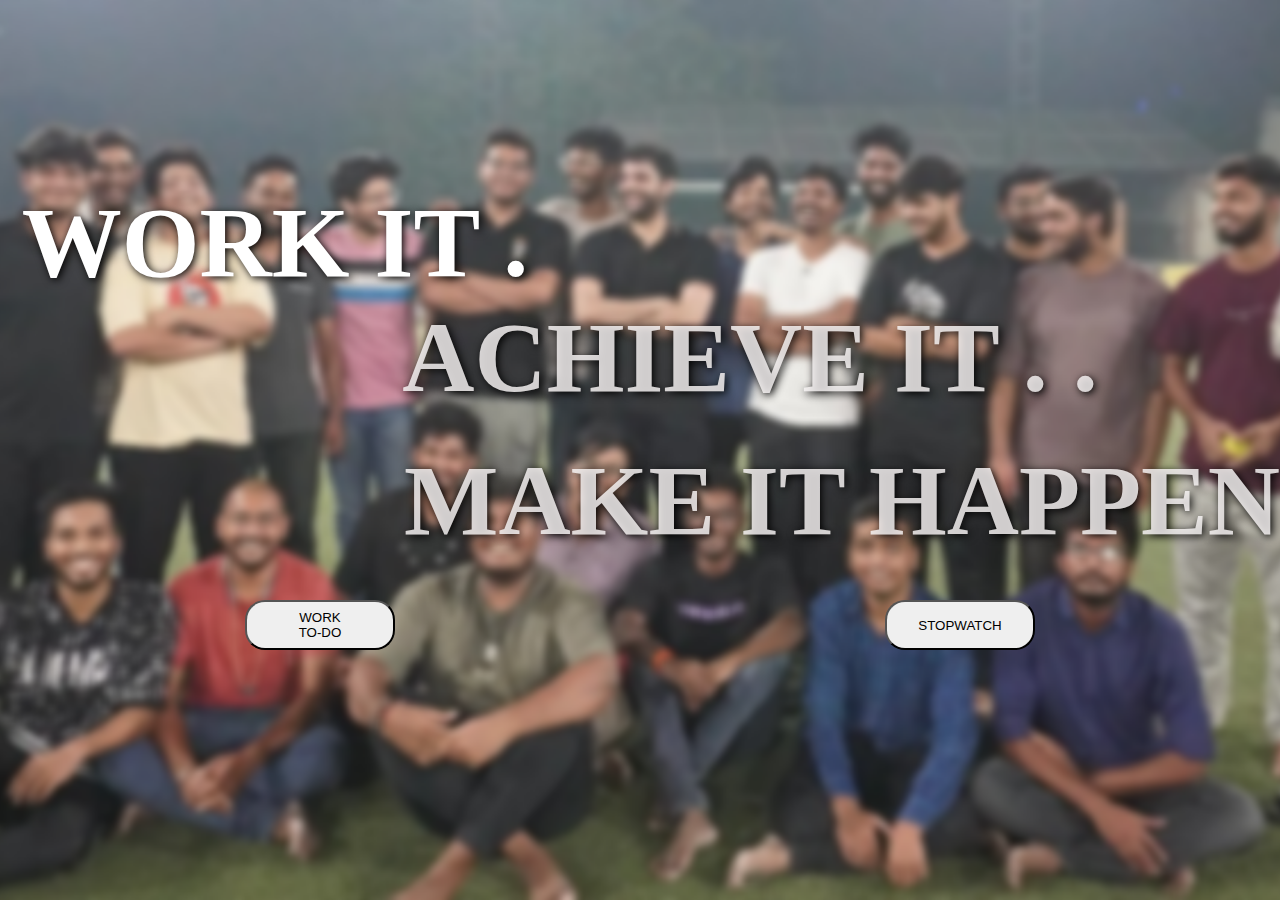
<file: index.html>
<html>
    <head>
        <title>
            WORK HARD
        </title>
        <head>
<body>
    <link rel="stylesheet" href="index.css">
    
    <div id="main">
        <div id="TEXT1">WORK IT .</div>
        <div id="TEXT2">ACHIEVE IT . .</div>
        <div id="TEXT3">MAKE IT HAPPEN</div>
        <DIV id="bottombuttonhead">
            <DIV>
                <button id="last" onclick="window.location.href='todo.html'">WORK<BR> TO-DO </button>
            </DIV>
            <DIV>
            <button id="last" onclick="window.location.href='timer.html'">STOPWATCH</button>
            </DIV>
        </DIV>
    </div>

  
    </DIV>
</body>
    
</html>
</file>
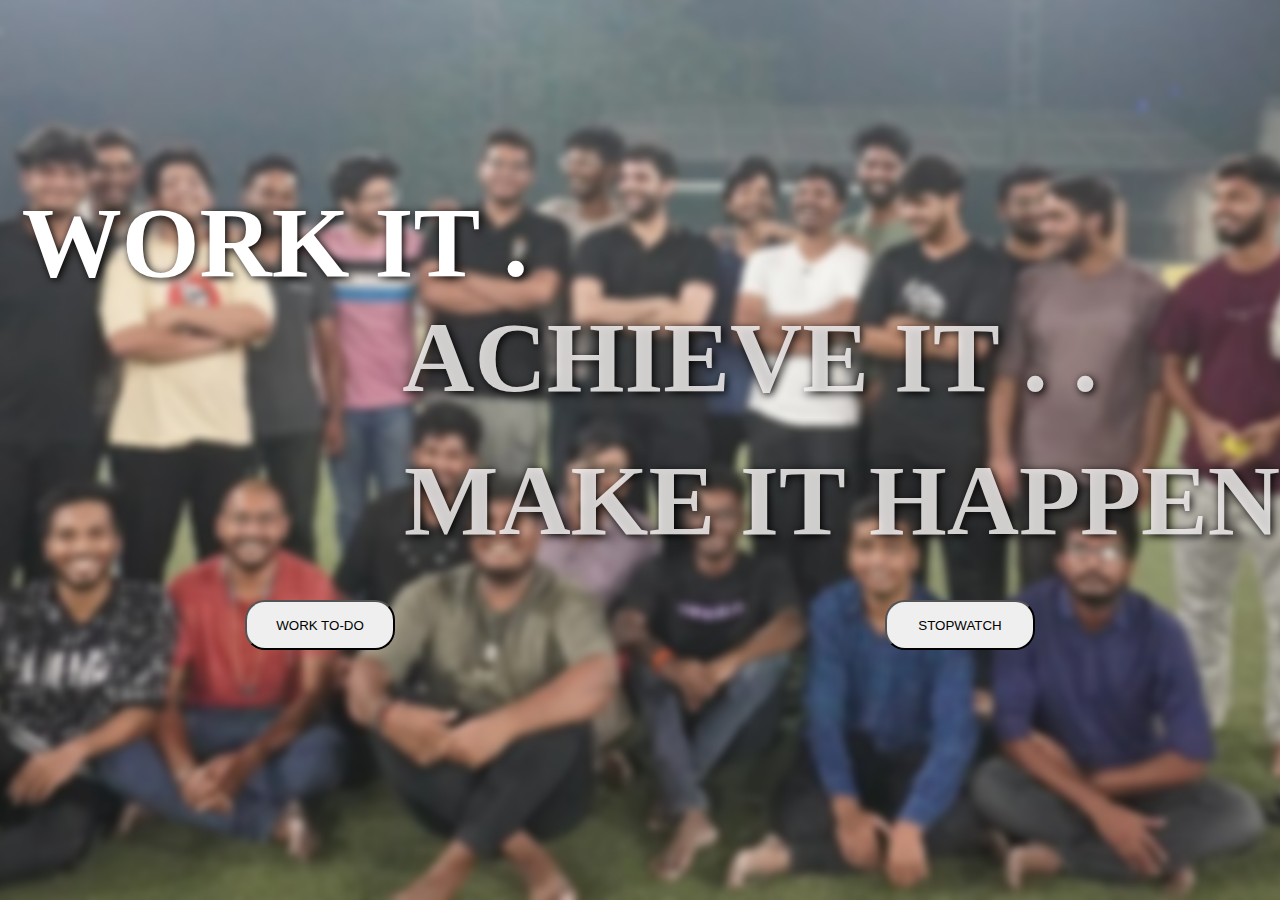
<file: LP.html>
<html>
    <head>
        <title>
            
        </title>
        <head>
<body>
    <link rel="stylesheet" href="LP.css">
    
    <div id="main">
        <div id="TEXT1">WORK IT .</div>
        <div id="TEXT2">ACHIEVE IT . .</div>
        <div id="TEXT3">MAKE IT HAPPEN</div>
        <DIV id="bottombuttonhead">
            <DIV>
                <button id="last">WORK TO-DO </button>
            </DIV>
            <DIV>
            <button id="last">STOPWATCH</button>
            </DIV>
        </DIV>
    </div>

  
    </DIV>
</body>
    
</html>
</file>
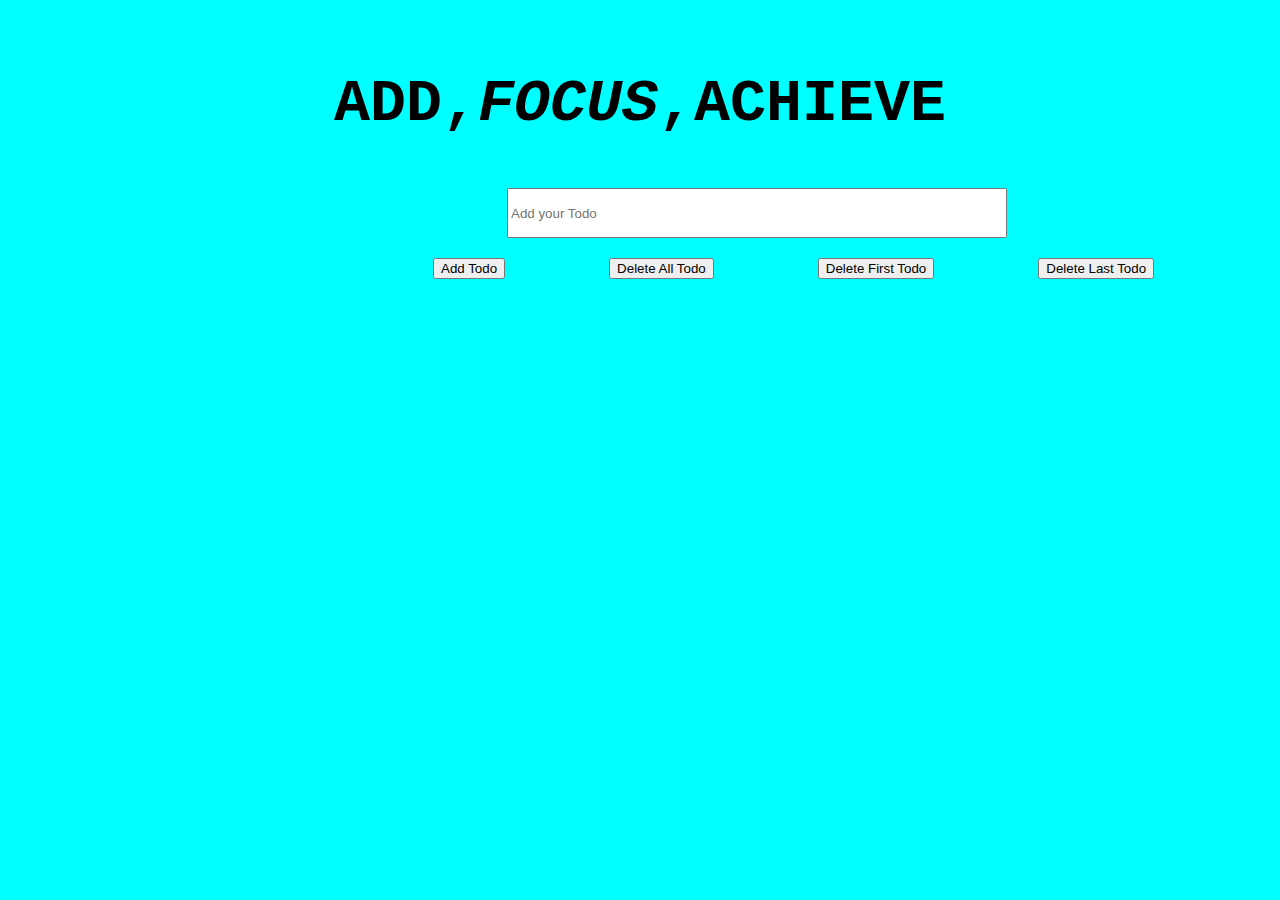
<file: PRO_TODO.HTML>
<title>
    TODO APPLICATION
</title>
<style>
    #head{
        align-items: center;
        text-align: center;
        font-family: 'Courier New', Courier, monospace;
        margin-top:70px;
        font-size: 30px;
    }

    /* #don{
        border : 30px inset rgba(0,0,128,1);    
    }
     */
    #buttonss{
        padding:10px; 
        margin:10px;
        padding-left: 450px;
    }

    #otherbox{
        margin:50px;
    }

    #badabhai{
        padding-left:375px;
    }

    
    
</style>
<BODY style="background-color: aqua;">
    <div id="don">
        <div id ="head">
            <H1><b>ADD</b>,<i>FOCUS</i>,ACHIEVE</H1>
        </div>
        
        <div id="buttonss">
        
        <span style="text-align: center;">
            <input type="text" placeholder="Add your Todo" size="50" 
            style="width: 500px; height:50px; margin-left: 39px;
            
            "></input>
        </span>
        </div>
        <div id="badabhai">
            <span  id="otherbox">
                <button onclick="ADDTODO()">Add Todo</button>
            </span>
        
            <span  id="otherbox">
                <button onclick="DELETETODOA()">Delete All Todo</button>
            </span>

            <span id="otherbox">
                <button onclick="DELETETODOF()">Delete First Todo</button>
            </span>
            
            <span id="otherbox">
                <button onclick="DELETETODOL()">Delete Last Todo</button>

            </span>
            
        </div>
    </div>
   


<div id="todos">
</div>
<script>
    let todos = [];
    const todoInput = document.querySelector("input");
    const todosContainer = document.getElementById("todos");

    function ADDTODO() {
        const todoText = todoInput.value.trim();
        if (todoText !== "") {
            todos.push({
                title: todoInput.value
            });
            render();
            CLEARALL(); // Call CLEARALL only after adding
        } else {
            alert("please add a todo");
        }
    }

    function DELETET(INDEX) {
        todos.splice(INDEX, 1);
        render();
    }

    function DELETETODOA() {
        todos = [];
        render();
    }

    function DELETETODOF() {
        todos.splice(0, 1);
        render();
    }

    function DELETETODOL() {
        todos.splice(-1, 1);
        render();
    }

    function CLEARALL() {
        todoInput.value = "";
    }

    function TODOCOMPONENT(todo, INDEX) {
        const span = document.createElement("span");
        const h3 = document.createElement("h3"); 
        const button = document.createElement("button");
        h3.innerHTML = todo.title;
        button.innerHTML = "Delete";
        button.style.marginLeft = "100px";
        button.onclick = function() {
            DELETET(INDEX);
        };
        // h3.style.paddingLeft = "400px";
        h3.style.textAlign="center";
        span.style.height 
        span.append(h3);
        span.append(button);
        return span;
    }

    function render() {
        todosContainer.innerHTML = "";
        for (let i = 0; i < todos.length; i++) {
            const elem = TODOCOMPONENT(todos[i], i);
            todosContainer.appendChild(elem);
        }
    }

  
</script>
</file>
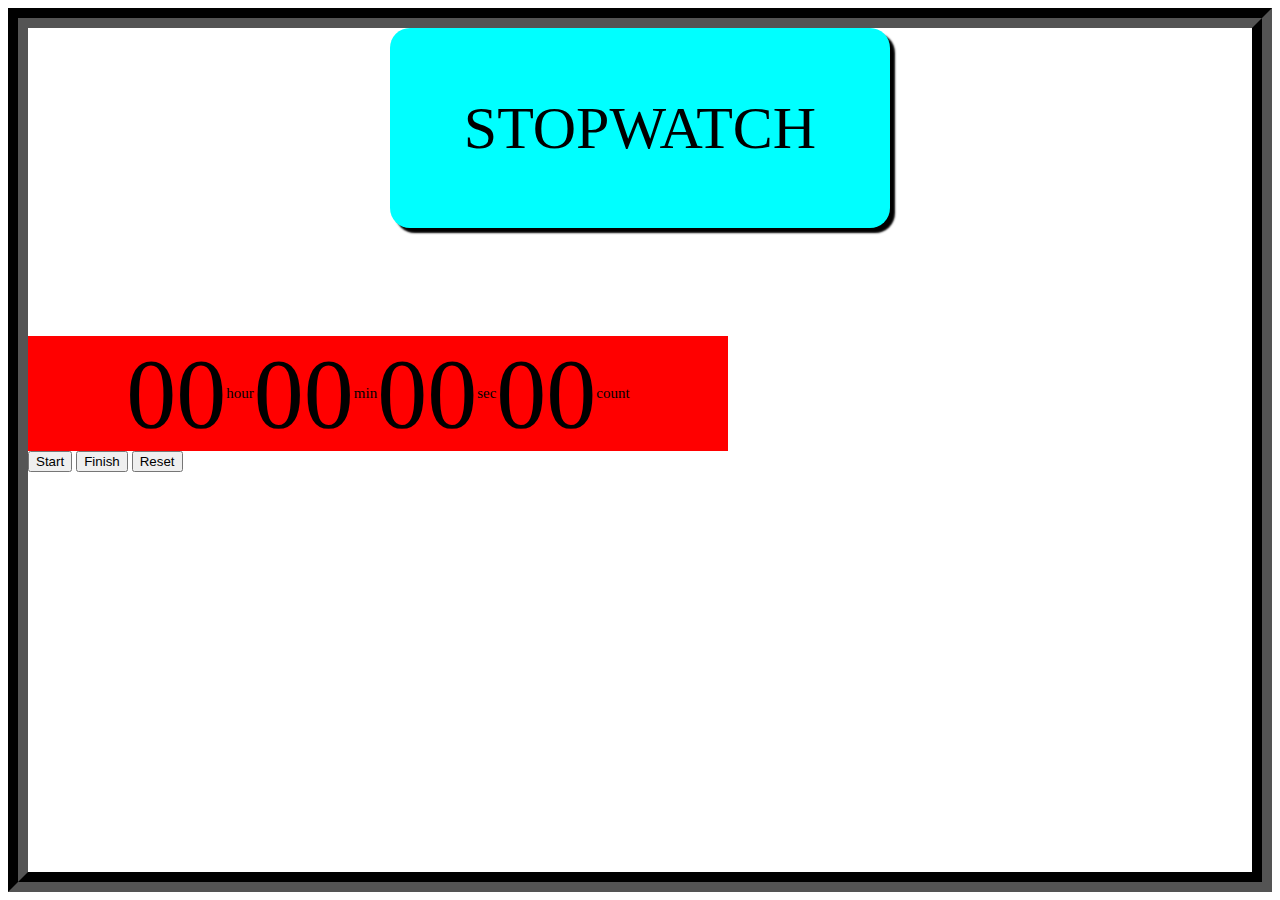
<file: timer.html>
<html>
    <head>
        <title>
            STOPWATCH
        </title>
    </head>
    <style>
        body{
            border: 20px groove black;
        }
        #timer{
            display: flex;
            justify-content: center;
        }
        #one{
            width:500px;
            height:200px;
            background-color: aqua;
            font-size: 60px;
            text-align: center;
            align-content: center;
            border-radius: 20px;
            box-shadow: 5px 5px 2px black;
        }
        #letsee{
            display:flex;
            justify-content: center;
            align-items: center;
            flex-wrap: wrap;
            width:700px;
            background-color: red;
            font-size: 15px;
        }
        .digit{
            font-size: 100px;
        }
        #text{
            display: flex;
            align-items: flex-end;
            justify-content: flex-end;
        }
    </style>
    <BODY>
        <div id="timer">
            <DIV id="one" >
                STOPWATCH
            </DIV>
        </div>
        <br>
        <br><br><br><br><br>
       <div id="letsee">
            <div id="hour" class="digit">00</div>
            <div id="text">hour</div>
            <div id="min" class="digit">00</div>
            <div id="text">min</div>
            <div id="sec" class="digit">00</div>
            <div id="text">sec</div>
            <div id="count" class="digit">00</div>
            <div id="text">count</div>
       </div>
       <button id="start">Start</button>
       <button id="finish">Finish</button>
       <button id="reset">Reset</button>
    </BODY>
    <script src="timer.js"></script>
</html>
</file>
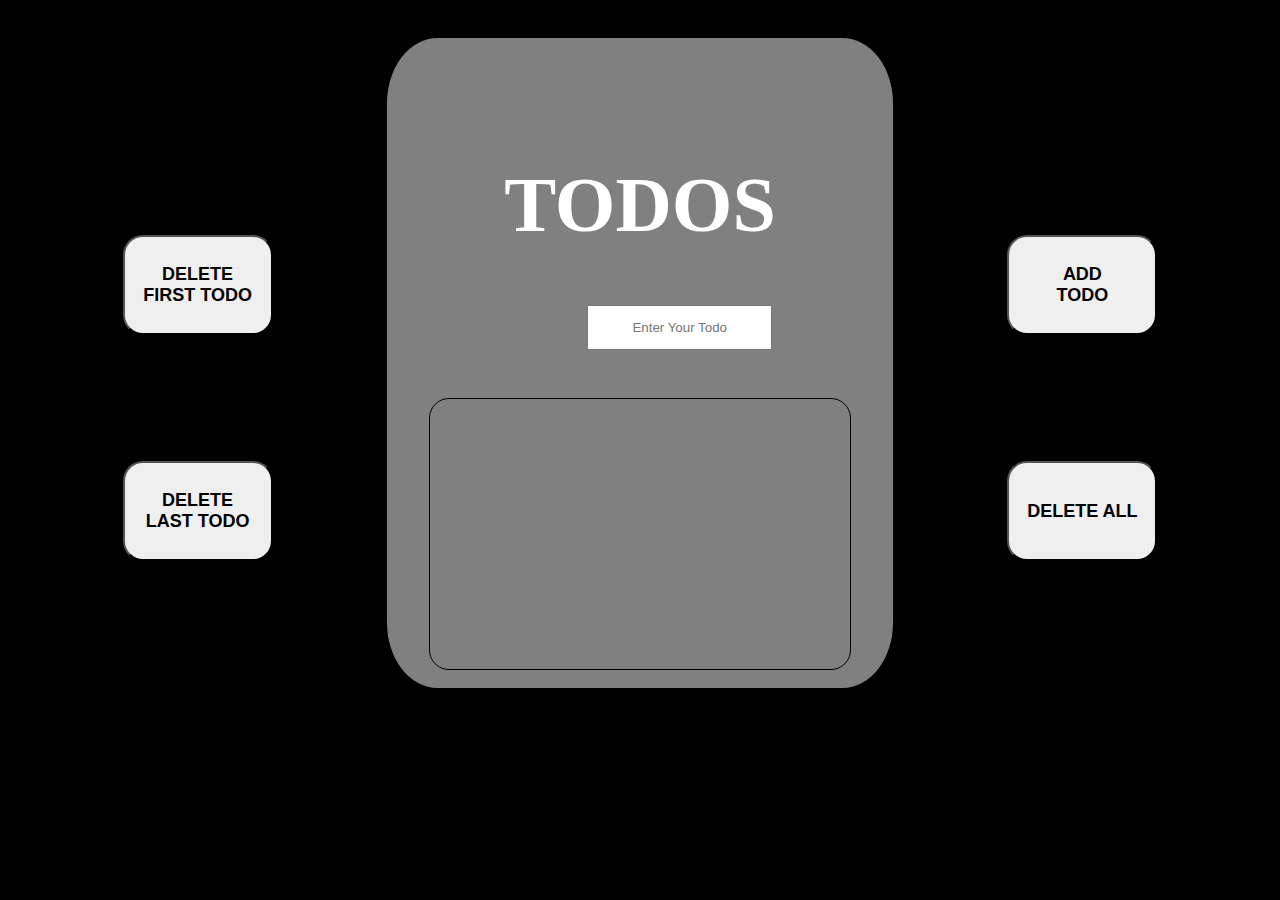
<file: todo.html>
<link rel="stylesheet" href="todo.css">
   <TITLE>
    PERSONALISED TODO
   </TITLE>
<body>

    <div id="main">
        <div id="one">
            <button id="stylebutton" onclick="DELETETODOF()" >DELETE<br> FIRST TODO
                <br>
            <button id="stylebutton" onclick="DELETETODOL()">DELETE <br>LAST TODO</button>
        </div>
        <div id="two">
            <h1>TODOS</h1>
            <div id="three"><br>
                <input style="text-align:center" id="inputbox" type="text" placeholder="Enter Your Todo"></input>
            </div><br>
            <div id="boxcenter">
                <div id="four">
                    
                    
                </div>
                </div>
        </div>
        <div id="one">
            <button  id="ADDBUTTON" onclick="ADDTODO()">ADD <br>TODO
                <BR>
            <button  id="stylebutton" onclick="DELETETODOA()">DELETE ALL</button>
            </div>
    </div>


    <script src="todo.js">
</script>
</body>
</file>
<file: index.css>
body{
            margin:0;
        
            
        }
        #main{
            background-image:url(image.png);  
            display: block;
            background-repeat: no-repeat;  
            background-position: 100%; 
            background-size: cover;
            background-position: center;
            width:100%;
            height:100%;
           
        } 
        #TEXT1{
            font-size: 100px;
           
            color:rgba(248, 244, 244, 0.838);;
            width:550px;
            height:300px;
            display:flex;
            align-items: flex-end;
            justify-content: center;
            font-weight: bold;
            text-shadow:2px 2px 8px black;
        }
        #TEXT1:hover{
            color: white;
        }
        #TEXT2{
            width:1500px;
            height:100px;
           font-size: 100px;
            color:rgba(248, 244, 244, 0.838);;
            display:flex;
            justify-content:center; 
            font-weight: bold;
            text-shadow:2px 2px 8px black;
            opacity: 2;
        }
        #TEXT2:hover{
            color: white;
        }
        #TEXT3{
            font-size: 100px;
            color:rgba(248, 244, 244, 0.838);
            display:flex;
            justify-content:flex-end;
            align-items:center;
            height:200px;
            font-weight: bold;
            text-shadow:2px 2px 8px black;
        }
        #TEXT3:hover{
            color: white;
        }
    @keyframes fadeIn {
        from {opacity: 0;}
        to {opacity: 1;}
    }   

    #TEXT1 {
        animation:fadeIn 2s ease-in-out;
    }
        
    @keyframes sizes{
        from {font-size:50px}
        to {font-size: 100px;}
    }

    #TEXT2 {
        animation: sizes 2s ease-in;
       }


    #TEXT3 {
        animation: fadeIn 2s ease-in;
    
    }
    #bottombuttonhead{
        display:flex;
        justify-content: space-around;
    }
    #last{
        width: 150px;
        height:50px;
        border-radius: 20px;
        transition: width 3s ,height 3s,background-color 3s, font-size 4s,color 3s;
    }
    #last:hover{
        background-color:green;
        font-size: 30px;
        width: 210px;
        height: 100px;
        color:white;
        
    }
</file>
<file: LP.css>
body{
            margin:0;
        
            
        }
        #main{
            background-image:url(image.png);  
            display: block;
            background-repeat: no-repeat;  
            background-position: 100%; 
            background-size: cover;
            background-position: center;
            width:100%;
            height:100%;
           
        } 
        #TEXT1{
            font-size: 100px;
           
            color:rgba(248, 244, 244, 0.838);;
            width:550px;
            height:300px;
            display:flex;
            align-items: flex-end;
            justify-content: center;
            font-weight: bold;
            text-shadow:2px 2px 8px black;
        }
        #TEXT1:hover{
            color: white;
        }
        #TEXT2{
            width:1500px;
            height:100px;
           font-size: 100px;
            color:rgba(248, 244, 244, 0.838);;
            display:flex;
            justify-content:center; 
            font-weight: bold;
            text-shadow:2px 2px 8px black;
            opacity: 2;
        }
        #TEXT2:hover{
            color: white;
        }
        #TEXT3{
            font-size: 100px;
            color:rgba(248, 244, 244, 0.838);
            display:flex;
            justify-content:flex-end;
            align-items:center;
            height:200px;
            font-weight: bold;
            text-shadow:2px 2px 8px black;
        }
        #TEXT3:hover{
            color: white;
        }
    @keyframes fadeIn {
        from {opacity: 0;}
        to {opacity: 1;}
    }   

    #TEXT1 {
        animation:fadeIn 2s ease-in-out;
    }
        
    @keyframes sizes{
        from {font-size:50px}
        to {font-size: 100px;}
    }

    #TEXT2 {
        animation: sizes 2s ease-in;
       }


    #TEXT3 {
        animation: fadeIn 2s ease-in;
    
    }
    #bottombuttonhead{
        display:flex;
        justify-content: space-around;
    }
    #last{
        width: 150px;
        height:50px;
        border-radius: 20px;
        transition: width 3s ,height 3s,background-color 3s, font-size 4s;
    }
    #last:hover{
        background-color:green;
        font-size: 30px;
        width: 210px;
        height: 100px;
        
    }
</file>
<file: todo.css>
body{
        background-color: black;
        color:white;
    }
    #one {
        
        width: 25%;
        height: 580px;
        align-items:center;
        display: flex;
        justify-content: space-evenly;
        flex-direction: column;
        align-items: center;
        padding-top: 100px;
        

    }
    #two{
        width: 40%;
        height: 580px;
        background-color: grey;
        text-align:center; 
        font-size: 39px; 
        padding-top:70px;
        border-radius:10%;
           
    }

    #three{
        display:flex;
        flex-wrap:wrap;
        height:50px;
        width:300px;
        align-content: center;
        padding-left: 200px;
    }

    #four{
       text-align:left; 
       background-color: color-mix(in hsl shorter hue, 
       percentage, color percentage);
       width: 400px;
       height: 270px;
       border: 1px solid black;
       overflow: auto;
       padding-left: 20px;
       border-radius: 20px;
    }
    #newdivtodo{
        border: 100x double black;
        width: 10px;
        height:10px;
    }
    #boxcenter{
        display:flex;
        justify-content: center;
    }

    #stylebutton{
        width: 150px;
        height:100px;
        border-radius: 20px;
        cursor: pointer;
        font-size: large;
        font-weight: 700;   
        transition:width 2s , height 4s;     
    }
    #stylebutton:hover{
        width:100px;
        height:100px;
       
    }
    #ADDBUTTON{
        width: 150px;
        height:100px;
        border-radius: 20px;
        cursor: pointer;
        font-size: large;
        font-weight: 700;   
        transition:width 2s , height 4s;
    }
    #ADDBUTTON:hover{
        width:200px;
        height:200px;
    }
    
    #main{
        display: flex;
        justify-content:space-evenly;
        align-items: flex-end;
        
    }
    #two h1{
        font-family:Serif;
        transition:font-family 2s;
    }
    #two h1:hover{
        font-family:'Poppins', sans-serif;;
        text-shadow: 1px 1px 4px rgba(0, 0, 0, 0.5);
    }
</file>
